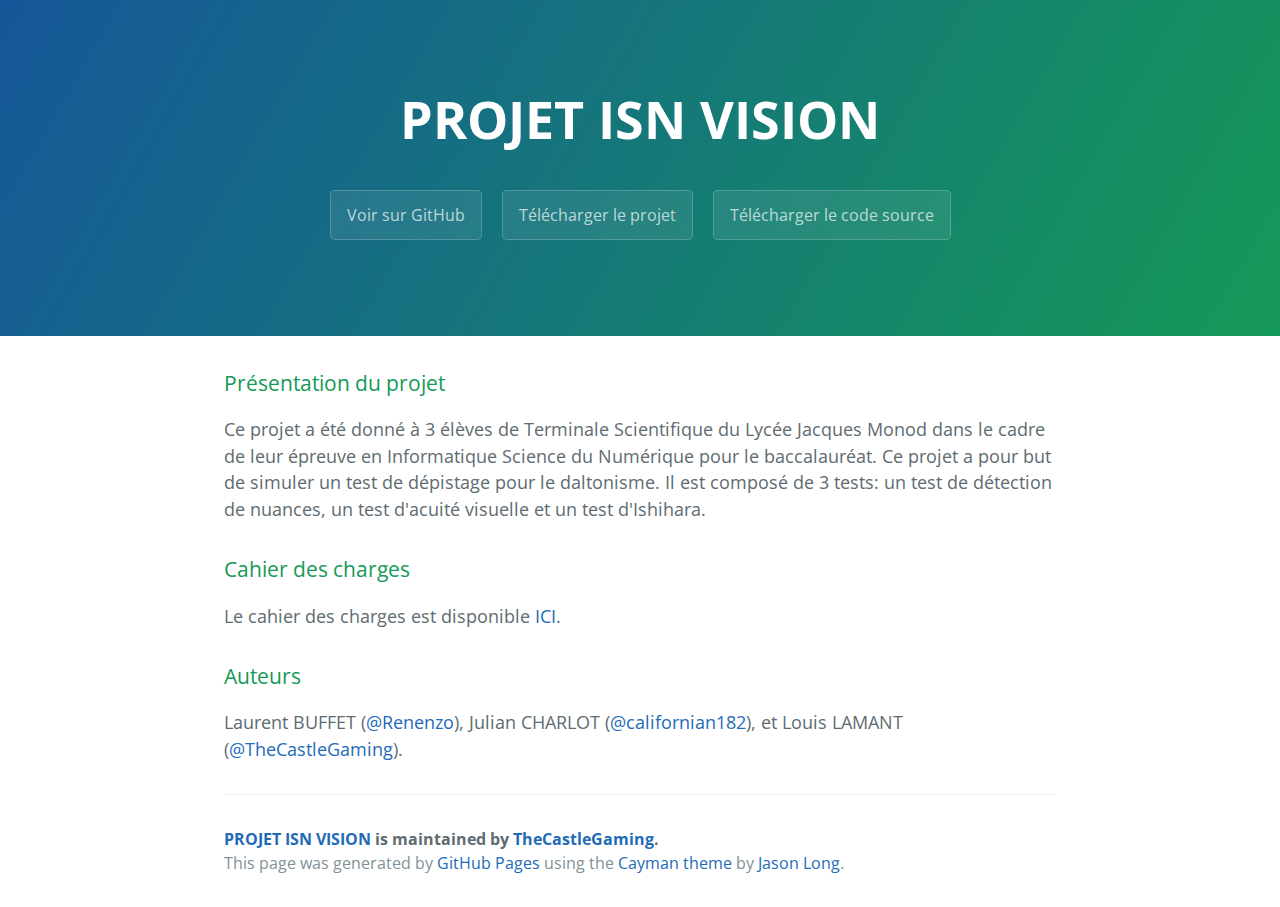
<file: index.html>
<!DOCTYPE html>
<html lang="en-us">
  <head>
    <meta charset="UTF-8">
    <title>PROJET ISN VISION by TheCastleGaming</title>
    <meta name="viewport" content="width=device-width, initial-scale=1">
    <link rel="stylesheet" type="text/css" href="stylesheets/normalize.css" media="screen">
    <link href='http://fonts.googleapis.com/css?family=Open+Sans:400,700' rel='stylesheet' type='text/css'>
    <link rel="stylesheet" type="text/css" href="stylesheets/stylesheet.css" media="screen">
    <link rel="stylesheet" type="text/css" href="stylesheets/github-light.css" media="screen">
  </head>
  <body>
    <section class="page-header">
      <h1 class="project-name">PROJET ISN VISION</h1>
      <h2 class="project-tagline"></h2>
      <a href="https://github.com/TheCastleGaming/Projet_ISN_Vision" class="btn">Voir sur GitHub</a>
      <a href="https://github.com/TheCastleGaming/Projet_ISN_Vision/raw/bin/setup.exe" class="btn">Télécharger le projet</a>
      <a href="https://github.com/TheCastleGaming/Projet_ISN_Vision/tarball/lanceur" class="btn">Télécharger le code source</a>
    </section>

    <section class="main-content">
      <h3>
<a id="welcome-to-github-pages" class="anchor" href="#welcome-to-github-pages" aria-hidden="true"><span class="octicon octicon-link"></span></a>Présentation du projet</h3>

<p>Ce projet a été donné à 3 élèves de Terminale Scientifique du Lycée Jacques Monod dans le cadre de leur épreuve en Informatique Science du Numérique pour le baccalauréat. Ce projet a pour but de simuler un test de dépistage pour le daltonisme. Il est composé de 3 tests: un test de détection de nuances, un test d'acuité visuelle et un test d'Ishihara.</p>


<h3>
<a id="designer-templates" class="anchor" href="#designer-templates" aria-hidden="true"><span class="octicon octicon-link"></span></a>Cahier des charges</h3>

<p>Le cahier des charges est disponible <a href="https://github.com/TheCastleGaming/Projet_ISN_Vision/raw/master/CONSIGNES.pdf" target="blank">ICI</a>.</p>


<h3>
<a id="authors-and-contributors" class="anchor" href="#authors-and-contributors" aria-hidden="true"><span class="octicon octicon-link"></span></a>Auteurs</h3>

<p>Laurent BUFFET (<a href="https://github.com/Renenzo" class="user-mention">@Renenzo</a>), Julian CHARLOT (<a href="https://github.com/californian182" class="user-mention">@californian182</a>), et Louis LAMANT (<a href="https://github.com/TheCastleGaming" class="user-mention">@TheCastleGaming</a>).</p>



      <footer class="site-footer">
        <span class="site-footer-owner"><a href="https://github.com/TheCastleGaming/Projet_ISN_Vision">PROJET ISN VISION</a> is maintained by <a href="https://github.com/TheCastleGaming">TheCastleGaming</a>.</span>

        <span class="site-footer-credits">This page was generated by <a href="https://pages.github.com">GitHub Pages</a> using the <a href="https://github.com/jasonlong/cayman-theme">Cayman theme</a> by <a href="https://twitter.com/jasonlong">Jason Long</a>.</span>
      </footer>

    </section>

  
  </body>
</html>
</file>
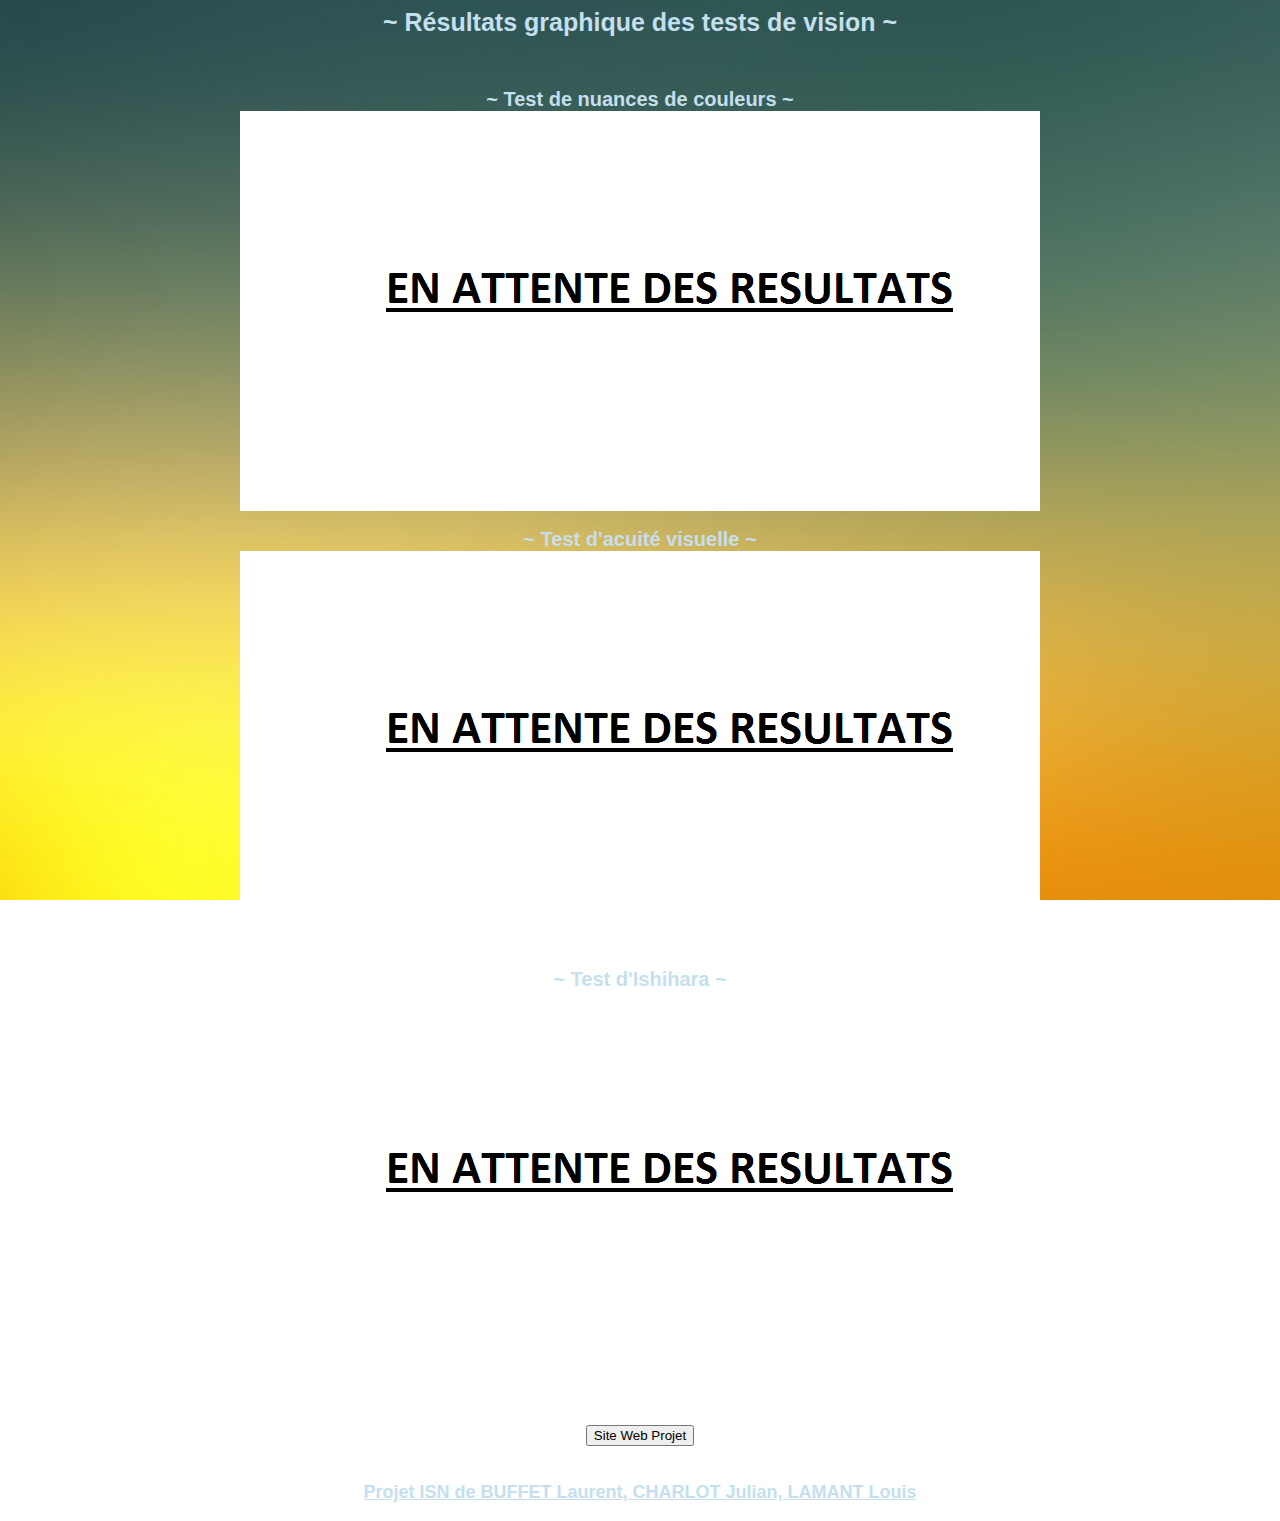
<file: resultats.html>
<html>
	<head>
		<meta charset="utf-8" />
		<link rel="stylesheet" type="text/css" href="css/normalize.css" media="screen">
	</head>
	<body>
		<h1>~ Résultats graphique des tests de vision ~</h1>
			<br>
		<h2>~ Test de nuances de couleurs ~
			<br>
		<img src="resultats/test_nuance.pgn"/>
			<br>
		</h2>
		<h2>~ Test d'acuité visuelle ~
			<br>
		<img src="resultats/test_acuite.pgn"/>
			<br>
		</h2>
		<h2>~ Test d'Ishihara ~
			<br>
		<img src="resultats/test_ishihara.pgn"/>
			<br>
		</h2>
	</body>
		<br>
		<center><tr>
		<th><button onclick="window.open('http://thecastlegaming.github.io/Projet_ISN_Vision/'); return false;">Site Web Projet</button></th>
		</tr></center>
		<br>
	<h3>Projet ISN de BUFFET Laurent, CHARLOT Julian, LAMANT Louis</h3>
</html>
</file>
<file: stylesheets/stylesheet.css>
* {
  box-sizing: border-box; }

body {
  padding: 0;
  margin: 0;
  font-family: "Open Sans", "Helvetica Neue", Helvetica, Arial, sans-serif;
  font-size: 16px;
  line-height: 1.5;
  color: #606c71; }

a {
  color: #1e6bb8;
  text-decoration: none; }
  a:hover {
    text-decoration: underline; }

.btn {
  display: inline-block;
  margin-bottom: 1rem;
  color: rgba(255, 255, 255, 0.7);
  background-color: rgba(255, 255, 255, 0.08);
  border-color: rgba(255, 255, 255, 0.2);
  border-style: solid;
  border-width: 1px;
  border-radius: 0.3rem;
  transition: color 0.2s, background-color 0.2s, border-color 0.2s; }
  .btn + .btn {
    margin-left: 1rem; }

.btn:hover {
  color: rgba(255, 255, 255, 0.8);
  text-decoration: none;
  background-color: rgba(255, 255, 255, 0.2);
  border-color: rgba(255, 255, 255, 0.3); }

@media screen and (min-width: 64em) {
  .btn {
    padding: 0.75rem 1rem; } }

@media screen and (min-width: 42em) and (max-width: 64em) {
  .btn {
    padding: 0.6rem 0.9rem;
    font-size: 0.9rem; } }

@media screen and (max-width: 42em) {
  .btn {
    display: block;
    width: 100%;
    padding: 0.75rem;
    font-size: 0.9rem; }
    .btn + .btn {
      margin-top: 1rem;
      margin-left: 0; } }

.page-header {
  color: #fff;
  text-align: center;
  background-color: #159957;
  background-image: linear-gradient(120deg, #155799, #159957); }

@media screen and (min-width: 64em) {
  .page-header {
    padding: 5rem 6rem; } }

@media screen and (min-width: 42em) and (max-width: 64em) {
  .page-header {
    padding: 3rem 4rem; } }

@media screen and (max-width: 42em) {
  .page-header {
    padding: 2rem 1rem; } }

.project-name {
  margin-top: 0;
  margin-bottom: 0.1rem; }

@media screen and (min-width: 64em) {
  .project-name {
    font-size: 3.25rem; } }

@media screen and (min-width: 42em) and (max-width: 64em) {
  .project-name {
    font-size: 2.25rem; } }

@media screen and (max-width: 42em) {
  .project-name {
    font-size: 1.75rem; } }

.project-tagline {
  margin-bottom: 2rem;
  font-weight: normal;
  opacity: 0.7; }

@media screen and (min-width: 64em) {
  .project-tagline {
    font-size: 1.25rem; } }

@media screen and (min-width: 42em) and (max-width: 64em) {
  .project-tagline {
    font-size: 1.15rem; } }

@media screen and (max-width: 42em) {
  .project-tagline {
    font-size: 1rem; } }

.main-content :first-child {
  margin-top: 0; }
.main-content img {
  max-width: 100%; }
.main-content h1, .main-content h2, .main-content h3, .main-content h4, .main-content h5, .main-content h6 {
  margin-top: 2rem;
  margin-bottom: 1rem;
  font-weight: normal;
  color: #159957; }
.main-content p {
  margin-bottom: 1em; }
.main-content code {
  padding: 2px 4px;
  font-family: Consolas, "Liberation Mono", Menlo, Courier, monospace;
  font-size: 0.9rem;
  color: #383e41;
  background-color: #f3f6fa;
  border-radius: 0.3rem; }
.main-content pre {
  padding: 0.8rem;
  margin-top: 0;
  margin-bottom: 1rem;
  font: 1rem Consolas, "Liberation Mono", Menlo, Courier, monospace;
  color: #567482;
  word-wrap: normal;
  background-color: #f3f6fa;
  border: solid 1px #dce6f0;
  border-radius: 0.3rem; }
  .main-content pre > code {
    padding: 0;
    margin: 0;
    font-size: 0.9rem;
    color: #567482;
    word-break: normal;
    white-space: pre;
    background: transparent;
    border: 0; }
.main-content .highlight {
  margin-bottom: 1rem; }
  .main-content .highlight pre {
    margin-bottom: 0;
    word-break: normal; }
.main-content .highlight pre, .main-content pre {
  padding: 0.8rem;
  overflow: auto;
  font-size: 0.9rem;
  line-height: 1.45;
  border-radius: 0.3rem; }
.main-content pre code, .main-content pre tt {
  display: inline;
  max-width: initial;
  padding: 0;
  margin: 0;
  overflow: initial;
  line-height: inherit;
  word-wrap: normal;
  background-color: transparent;
  border: 0; }
  .main-content pre code:before, .main-content pre code:after, .main-content pre tt:before, .main-content pre tt:after {
    content: normal; }
.main-content ul, .main-content ol {
  margin-top: 0; }
.main-content blockquote {
  padding: 0 1rem;
  margin-left: 0;
  color: #819198;
  border-left: 0.3rem solid #dce6f0; }
  .main-content blockquote > :first-child {
    margin-top: 0; }
  .main-content blockquote > :last-child {
    margin-bottom: 0; }
.main-content table {
  display: block;
  width: 100%;
  overflow: auto;
  word-break: normal;
  word-break: keep-all; }
  .main-content table th {
    font-weight: bold; }
  .main-content table th, .main-content table td {
    padding: 0.5rem 1rem;
    border: 1px solid #e9ebec; }
.main-content dl {
  padding: 0; }
  .main-content dl dt {
    padding: 0;
    margin-top: 1rem;
    font-size: 1rem;
    font-weight: bold; }
  .main-content dl dd {
    padding: 0;
    margin-bottom: 1rem; }
.main-content hr {
  height: 2px;
  padding: 0;
  margin: 1rem 0;
  background-color: #eff0f1;
  border: 0; }

@media screen and (min-width: 64em) {
  .main-content {
    max-width: 64rem;
    padding: 2rem 6rem;
    margin: 0 auto;
    font-size: 1.1rem; } }

@media screen and (min-width: 42em) and (max-width: 64em) {
  .main-content {
    padding: 2rem 4rem;
    font-size: 1.1rem; } }

@media screen and (max-width: 42em) {
  .main-content {
    padding: 2rem 1rem;
    font-size: 1rem; } }

.site-footer {
  padding-top: 2rem;
  margin-top: 2rem;
  border-top: solid 1px #eff0f1; }

.site-footer-owner {
  display: block;
  font-weight: bold; }

.site-footer-credits {
  color: #819198; }

@media screen and (min-width: 64em) {
  .site-footer {
    font-size: 1rem; } }

@media screen and (min-width: 42em) and (max-width: 64em) {
  .site-footer {
    font-size: 1rem; } }

@media screen and (max-width: 42em) {
  .site-footer {
    font-size: 0.9rem; } }
</file>
<file: stylesheets/github-light.css>
/*
   Copyright 2014 GitHub Inc.

   Licensed under the Apache License, Version 2.0 (the "License");
   you may not use this file except in compliance with the License.
   You may obtain a copy of the License at

       http://www.apache.org/licenses/LICENSE-2.0

   Unless required by applicable law or agreed to in writing, software
   distributed under the License is distributed on an "AS IS" BASIS,
   WITHOUT WARRANTIES OR CONDITIONS OF ANY KIND, either express or implied.
   See the License for the specific language governing permissions and
   limitations under the License.

*/

.pl-c /* comment */ {
  color: #969896;
}

.pl-c1      /* constant, markup.raw, meta.diff.header, meta.module-reference, meta.property-name, support, support.constant, support.variable, variable.other.constant */,
.pl-s .pl-v /* string variable */ {
  color: #0086b3;
}

.pl-e  /* entity */,
.pl-en /* entity.name */ {
  color: #795da3;
}

.pl-s .pl-s1 /* string source */,
.pl-smi      /* storage.modifier.import, storage.modifier.package, storage.type.java, variable.other, variable.parameter.function */ {
  color: #333;
}

.pl-ent /* entity.name.tag */ {
  color: #63a35c;
}

.pl-k /* keyword, storage, storage.type */ {
  color: #a71d5d;
}

.pl-pds              /* punctuation.definition.string, string.regexp.character-class */,
.pl-s                /* string */,
.pl-s .pl-pse .pl-s1 /* string punctuation.section.embedded source */,
.pl-sr               /* string.regexp */,
.pl-sr .pl-cce       /* string.regexp constant.character.escape */,
.pl-sr .pl-sra       /* string.regexp string.regexp.arbitrary-repitition */,
.pl-sr .pl-sre       /* string.regexp source.ruby.embedded */ {
  color: #183691;
}

.pl-v /* variable */ {
  color: #ed6a43;
}

.pl-id /* invalid.deprecated */ {
  color: #b52a1d;
}

.pl-ii /* invalid.illegal */ {
  background-color: #b52a1d;
  color: #f8f8f8;
}

.pl-sr .pl-cce /* string.regexp constant.character.escape */ {
  color: #63a35c;
  font-weight: bold;
}

.pl-ml /* markup.list */ {
  color: #693a17;
}

.pl-mh        /* markup.heading */,
.pl-mh .pl-en /* markup.heading entity.name */,
.pl-ms        /* meta.separator */ {
  color: #1d3e81;
  font-weight: bold;
}

.pl-mq /* markup.quote */ {
  color: #008080;
}

.pl-mi /* markup.italic */ {
  color: #333;
  font-style: italic;
}

.pl-mb /* markup.bold */ {
  color: #333;
  font-weight: bold;
}

.pl-md /* markup.deleted, meta.diff.header.from-file */ {
  background-color: #ffecec;
  color: #bd2c00;
}

.pl-mi1 /* markup.inserted, meta.diff.header.to-file */ {
  background-color: #eaffea;
  color: #55a532;
}

.pl-mdr /* meta.diff.range */ {
  color: #795da3;
  font-weight: bold;
}

.pl-mo /* meta.output */ {
  color: #1d3e81;
}
</file>
